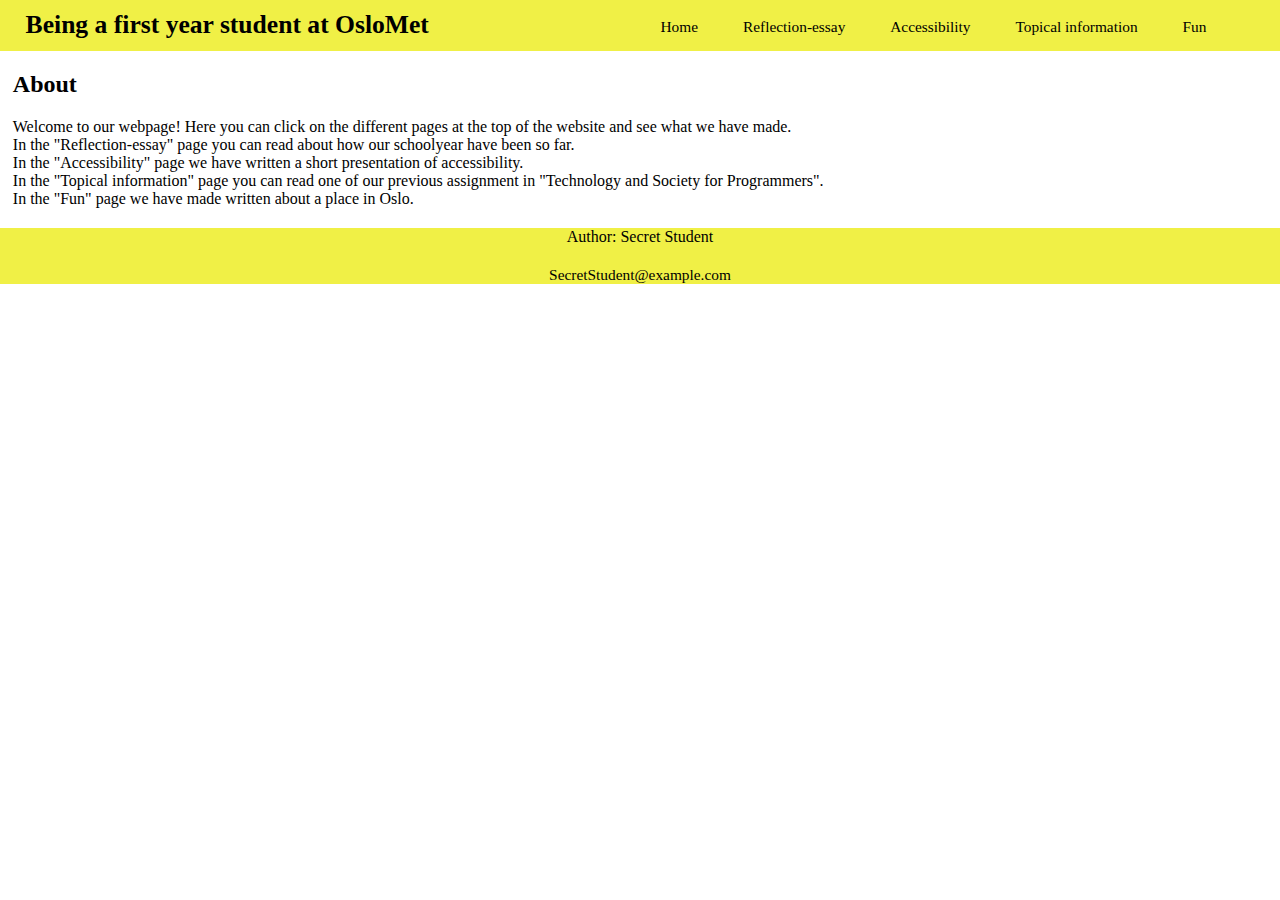
<file: index.html>
<!DOCTYPE html>
<html>
    <head>
        <meta charset="utf-8">
        <title>Home</title>
        <link rel="stylesheet" href="css/stylesheet.css">
    </head>
        <body>
            <header>
            <h1>
                Being a first year student at OsloMet
            </h1>
        <nav>
            <ul>
                <li><a href="index.html">Home</a></li>
                <li><a href="reflection-essay.html">Reflection-essay</a></li>
                <li><a href="accessibility.html">Accessibility</a></li>
                <li><a href="topical-information.html">Topical information</a></li>
                <li><a href="fun.html">Fun</a></li>
            </ul>
        </nav>
            </header>
            <h2>
                About
            </h2>
            <p>
                Welcome to our webpage! Here you can click on the different pages at the top of the website and see what we have made.
                <br>
                In the "Reflection-essay" page you can read about how our schoolyear have been so far.
                <br>
                In the "Accessibility" page we have written a short presentation of accessibility.
                <br>
                In the "Topical information" page you can read one of our previous assignment in "Technology and Society for Programmers".
                <br>
                In the "Fun" page we have made written about a place in Oslo.
            </p>
        
    </body>
    <footer>
        <p>Author: Secret Student</p>
        <p><a href="mailto:SecretStudent@example.com">SecretStudent@example.com</a></p>
    </footer>
        
</html>
</file>
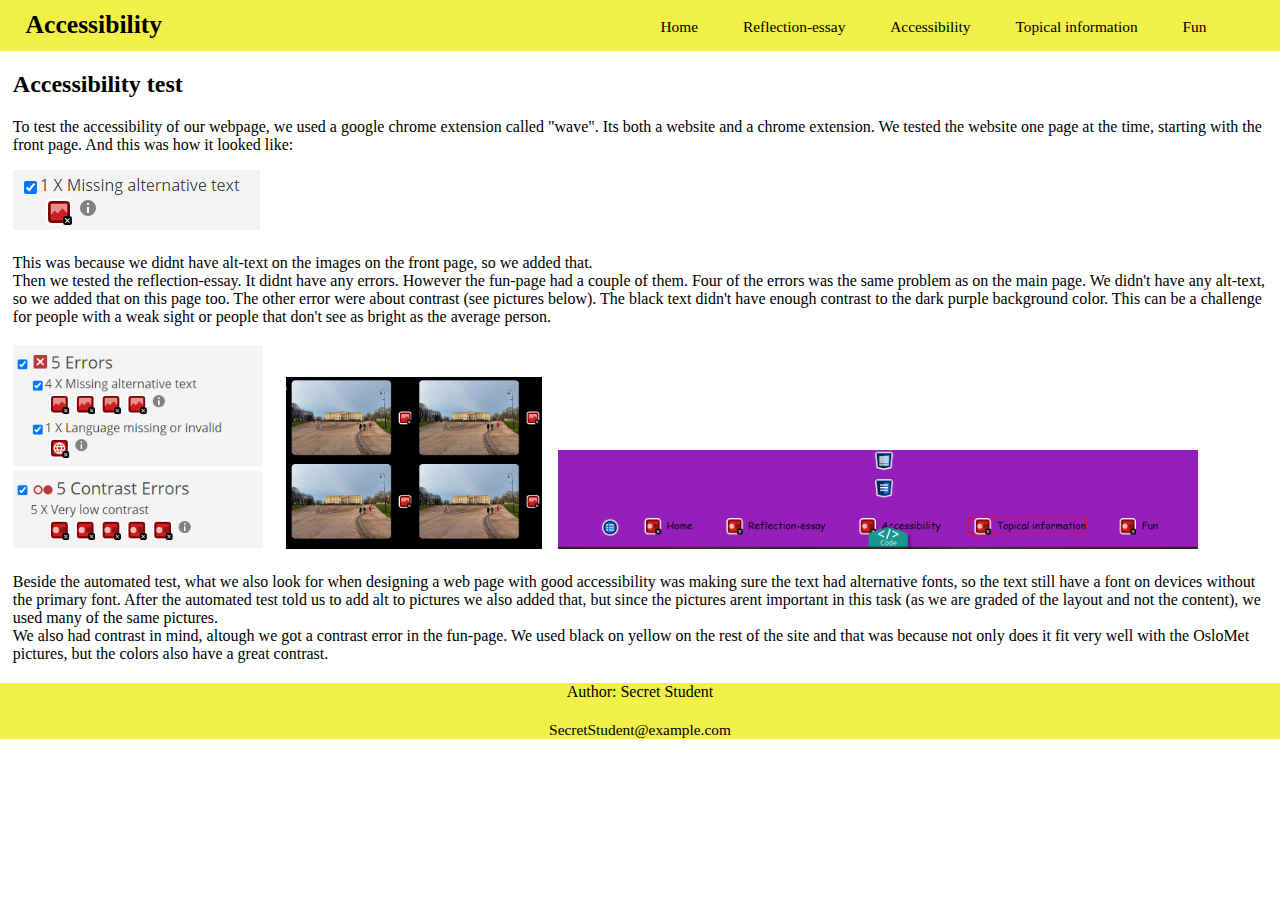
<file: accessibility.html>
<!DOCTYPE html>
<html>
    <head>
        <meta charset="utf-8">
        <title>Accessibility</title>
        <link rel="stylesheet" href="css/stylesheet.css">
    </head>
        <body>
            <header>
            <h1>
                Accessibility
            </h1>
        <nav>
            <ul>
                <li><a href="index.html">Home</a></li>
                <li><a href="reflection-essay.html">Reflection-essay</a></li>
                <li><a href="accessibility.html">Accessibility</a></li>
                <li><a href="topical-information.html">Topical information</a></li>
                <li><a href="fun.html">Fun</a></li>
            </ul>
        </nav>
            </header>
            <h2>
                Accessibility test
            </h2>
        <p>
            To test the accessibility of our webpage, we used a google chrome extension called "wave". Its both a website and a chrome extension.
            We tested the website one page at the time, starting with the front page. And this was how it looked like:
        </p>
        <img src="Pictures/frontpage.PNG">
        <p>
            This was because we didnt have alt-text on the images on the front page, so we added that.
            <br>
            Then we tested the reflection-essay. It didnt have any errors. However the fun-page had a couple of them. Four of the errors was the same problem as on the main page.
            We didn't have any alt-text, so we added that on this page too. The other error were about contrast (see pictures below). The black text didn't have enough
            contrast to the dark purple background color. This can be a challenge for people with a weak sight or people that don't see as bright as the average person. 
        </p>
        <img src="Pictures/fun.PNG" width="20%">
        <img src="Pictures/fun 2.PNG" width="20%">
        <img src="Pictures/fun 3.PNG" width="50%">
        <p>
            Beside the automated test, what we also look for when designing a web page with good accessibility was making sure the text had alternative fonts, so the text still have
            a font on devices without the primary font. After the automated test told us to add alt to pictures we also added that, but since the pictures arent important in this task
            (as we are graded of the layout and not the content), we used many of the same pictures.
            <br>
            We also had contrast in mind, altough we got a contrast error in the fun-page. We used black on yellow on the rest of the site and that was because not only does it
            fit very well with the OsloMet pictures, but the colors also have a great contrast.
        </p>
        
        
    </body>
    <footer>
        <p>Author: Secret Student</p>
        <p><a href="mailto:SecretStudent@example.com">SecretStudent@example.com</a></p>
    </footer>
        
</html>
</file>
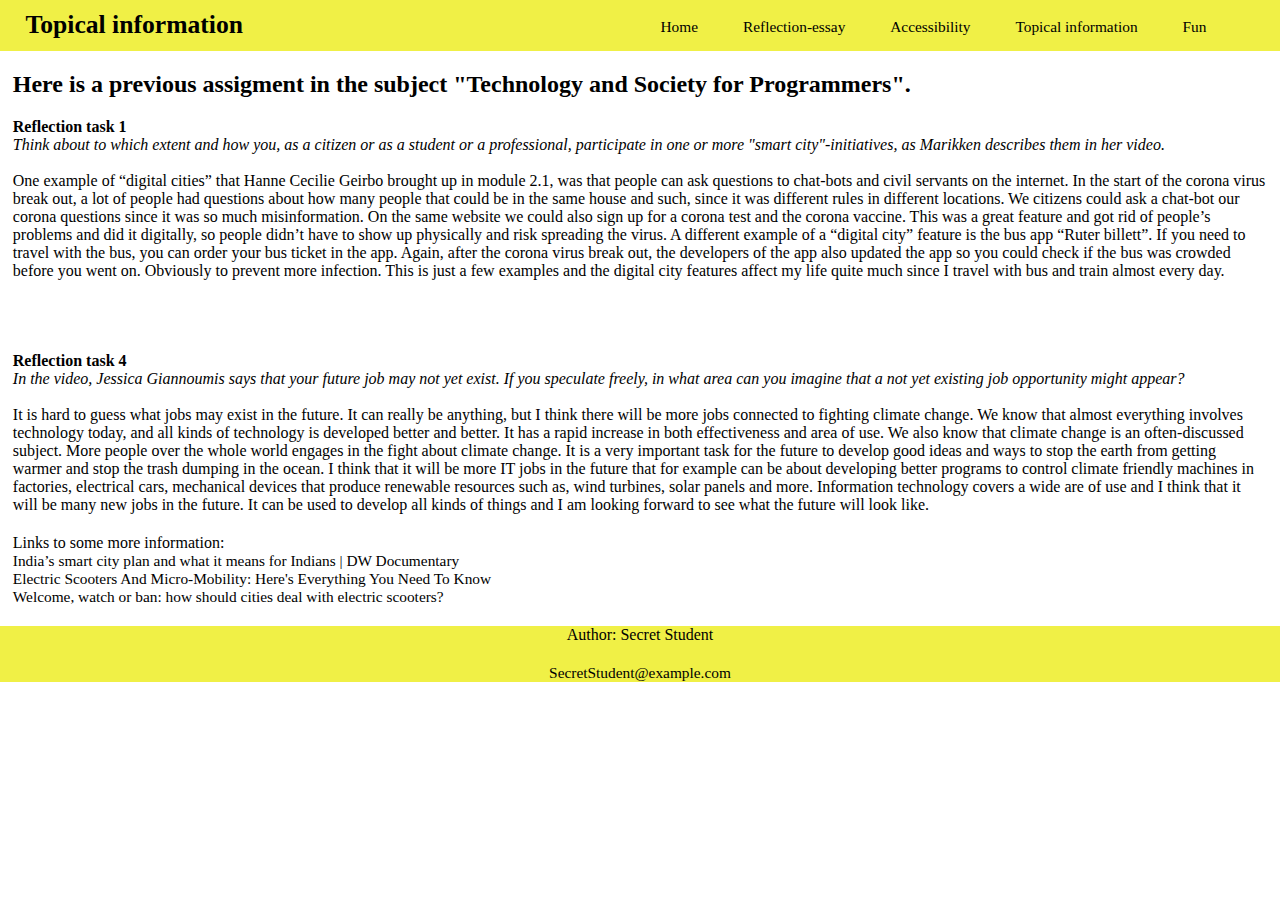
<file: topical-information.html>
<!DOCTYPE html>
<html>
    <head>
        <meta charset="utf-8">
        <title>Topical-information</title>
        <link rel="stylesheet" href="css/stylesheet.css">
    </head>
        <body>
            <header>
            <h1>
                Topical information
            </h1>
        <nav>
            <ul>
                <li><a href="index.html">Home</a></li>
                <li><a href="reflection-essay.html">Reflection-essay</a></li>
                <li><a href="accessibility.html">Accessibility</a></li>
                <li><a href="topical-information.html">Topical information</a></li>
                <li><a href="fun.html">Fun</a></li>
            </ul>
        </nav>
            </header>
            <h2>
                Here is a previous assigment in the subject "Technology and Society for Programmers".
            </h2>
            <p>
                <b>Reflection task 1</b>
                <br>
                <i>Think about to which extent and how you, as a citizen or as a student or a professional, participate in one or more
                    "smart city"-initiatives, as Marikken describes them in her video.</i>
                <br>
                <br>
                One example of “digital cities” that Hanne Cecilie Geirbo brought up in module 2.1, was that people can ask questions
                to chat-bots and civil servants on the internet. In the start of the corona virus break out, a lot of people had questions
                about how many people that could be in the same house and such, since it was different rules in different locations. We citizens
                could ask a chat-bot our corona questions since it was so much misinformation. On the same website we could also sign up
                for a corona test and the corona vaccine. This was a great feature and got rid of people’s problems and did it digitally, so people
                didn’t have to show up physically and risk spreading the virus.
                A different example of a “digital city” feature is the bus app “Ruter billett”. If you need to travel with the bus, you can
                order your bus ticket in the app. Again, after the corona virus break out, the developers of the app also updated the app so
                you could check if the bus was crowded before you went on. Obviously to prevent more infection. This is just a few examples and
                the digital city features affect my life quite much since I travel with bus and train almost every day.

            </p>

            <br>
            <br>

            <p>
                <b>Reflection task 4</b>
                <br>
                <i>In the video, Jessica Giannoumis says that your future job may not yet exist. If you speculate freely, in what area can you
                    imagine that a not yet existing job opportunity might appear?</i>
                <br>
                <br>
                It is hard to guess what jobs may exist in the future. It can really be anything, but I think there will be more jobs connected to
                fighting climate change. We know that almost everything involves technology today, and all kinds of technology is developed better
                and better. It has a rapid increase in both effectiveness and area of use. We also know that climate change is an often-discussed
                subject. More people over the whole world engages in the fight about climate change. It is a very important task for the future to
                develop good ideas and ways to stop the earth from getting warmer and stop the trash dumping in the ocean. I think that it will
                be more IT jobs in the future that for example can be about developing better programs to control climate friendly machines in factories,
                electrical cars, mechanical devices that produce renewable resources such as, wind turbines, solar panels and more. Information
                technology covers a wide are of use and I think that it will be many new jobs in the future. It can be used to develop all kinds
                of things and I am looking forward to see what the future will look like.
            </p>

            <p>
                Links to some more information:
                <br>
                <a href="https://www.youtube.com/watch?v=5yFmbKIgE_U&t=879s">India’s smart city plan and what it means for Indians | DW Documentary</a>
                <br>
                <a href="https://www.forbes.com/sites/adeyemiajao/2019/02/01/everything-you-want-to-know-about-scooters-and-micro-mobility/?sh=f1a47005de65">Electric Scooters And Micro-Mobility: Here's Everything You Need To Know</a>
                <br>
                <a href="https://www.theguardian.com/cities/2019/jun/18/welcome-watch-or-ban-how-should-cities-deal-with-electric-scooters?CMP=Share_AndroidApp_Outlook">Welcome, watch or ban: how should cities deal with electric scooters?</a>
            </p>
            
    </body>
    <footer>
        <p>Author: Secret Student</p>
        <p><a href="mailto:SecretStudent@example.com">SecretStudent@example.com</a></p>
    </footer>
        
</html>
</file>
<file: css/stylesheet.css>
body, html{
    height: 100%;
    margin: 0;
    padding: 0;
    background-color: white;
}

header{
    width: 100%;
    height: 4vw;
    background-color: rgb(240, 240, 70);
}

h1{
    position: absolute;
    float: left;
    margin-left: 2%;
    margin-top: 0.8vw;
    font-size: 2vw;
    font-family: 'open sans', 'sans-serif';
    color: black;
}

h2{
    color: black;
    padding-left: 1%;
}

ul{
   width: 50vw;
   float: right;
   margin-top: 0.6vw;
}

li{
    display: inline-block;
    padding: 0.8vw 1.6vw;
}

a{
    text-align: center;
    color: black;
    text-decoration: none;
    font-family: 'open sans', 'sans-serif';
    font-size: 1.2vw;
    margin-bottom: 0;
}

a:hover{
    color: lightgray;
    transition: 0.5s;
}

p{
    color: black;
    margin-top: 20px;
    margin-left: 1%;
    margin-right: 1%;
}

img{
    padding-left: 1%;
}

footer{
    flex-shrink: 0;
    text-align: center;
    background-color: rgb(240, 240, 70);
    width: 100%;
    bottom: 0;
    min-height: 4hv;
}

@media(max-width : 800px)
{
  p{
    font-size: 80%;
  }
}
@media(max-width : 700px)
{
  p{
    font-size: 70%;
  }
}
@media(max-width : 600px)
{
  p{
    font-size: 60%;
  }
}
@media(max-width : 500px)
{
  p{
    font-size: 50%;
  }
}
</file>
